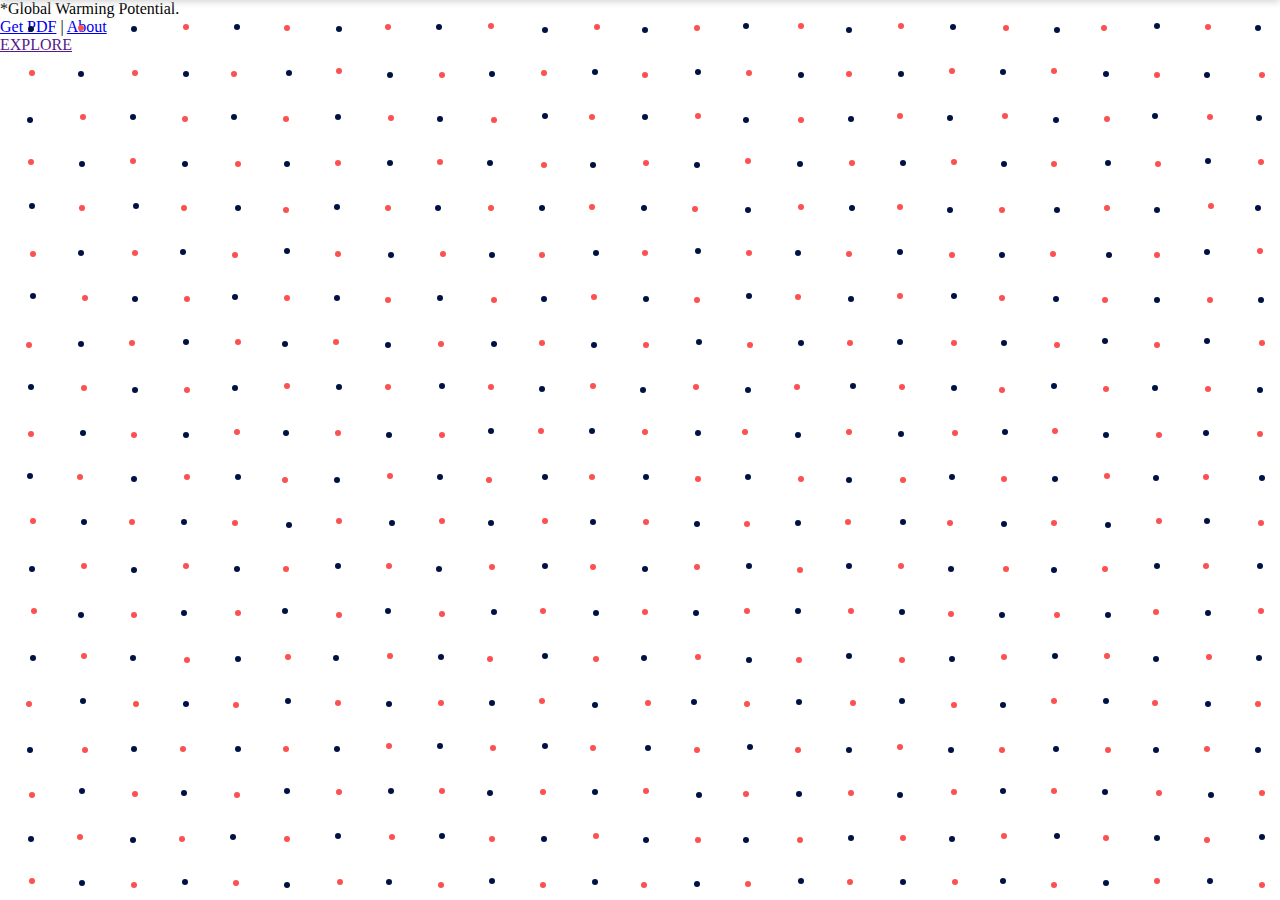
<file: index.html>
<!DOCTYPE html>
<html>
    <head>
        <title>Shocking Facts behind Green Buildings.</title>
        <link rel="stylesheet" href="demo1111.css">
        <link rel="preconnect" href="https://fonts.googleapis.com">
        <link rel="preconnect" href="https://fonts.gstatic.com" crossorigin>
        <link href="https://fonts.googleapis.com/css2?family=Poppins:wght@500&display=swap" rel="stylesheet">
        
        <script>
             window.onload = function()
            {
                initial0();
                calculate();
                calculate2();
                calculate3();
                calculate4();
                calculate5();
                calculate6();
                calculate7();
                calculate8();
                calculate9();
                calculate10();
                calculate11();
                calculate12();
                calculate13();
            }
        </script>
    </head>
    <body>
        <div id="navigation">
            <img src="logo.jpg" id="logo" alt="">
            <a id="nav_link2" href="Shocking Facts Behind Green Buildings.pdf" download="Shocking Facts Behind Green Buildings.">Get PDF</a>
            <a id="nav_link1" href="">About</a>
        </div>
        <div id="content">
            <div id="cont_txt">Buildings have a significant contribution to carbon emissions and the so called <br> "Green materials" is not the solution. Explore the data to find out why.</div>
            <!-- <img src="logo2.png" id="cont_img" alt=""> -->
            <span id="topLine"><i>SHOCKING FACTS BEHIND</i></span>
            <span id="botLine"><i>&nbsp; GREEN BUILDINGS &nbsp;</i></span>
            <button id="start" onclick="show_prelim()">Begin</button>
        </div>
        <span id="gwp">*Global Warming Potential.</span>
        <div id="end_link">
            <a id="end_link1" href="Shocking Facts Behind Green Buildings.pdf" download="Shocking Facts Behind Green Buildings.">Get PDF</a>
            <span>|</span>
            <a id="end_link3" href="about.html" target="_blank">About</a>
        </div>
        
        <a id="end_link4" href="">EXPLORE</a>
        
        <button id="start1" onclick="show8_pre()">Let's find out!</button>
        <img src="arrow.png" class="button button1" onclick="show()">
        <img src="arrow.png" class="button button2" onclick="show2()">
        <img src="arrow.png" class="button button3" onclick="show3()">
        <img src="arrow.png" class="button button4" onclick="show4()">
        <img src="arrow.png" class="button button5" onclick="show5()">
        <img src="arrow.png" class="button button6" onclick="show6()">
        <img src="arrow.png" class="button button7" onclick="show7()">
        <img src="arrow.png" class="button button8" onclick="show8()">
        <img src="arrow.png" class="button button9" onclick="show9()">
        <img src="arrow.png" class="button button10" onclick="show10()">
        <img src="arrow.png" class="button button11" onclick="show11()">
        <img src="arrow.png" class="button button12" onclick="show12()">
        <img src="arrow.png" class="button button13" onclick="show13()">
        <img src="arrow.png" class="button button14" onclick="show14()">
        <img src="arrow.png" class="button button15" onclick="show15()">
        <img src="arrow.png" class="button button16" onclick="show16()">
        <img src="arrow.png" class="button button17" onclick="show17()">
        <img src="arrow.png" class="button button18" onclick="show18()">

        <!-- <button onclick="show2()">cllick again</button>
        <button onclick="show3()">cliick once more</button>
        <button onclick="show4()">last click</button>
        <button onclick="show5()">phase2 start</button>
        <button onclick="show6()">click</button>
        <button onclick="show7()">click again</button>
        <button onclick="show8()">phase 3 start</button>
        <button onclick="show9()">phase 3.1</button>
        <button onclick="show10()">phase 3.2</button>
        <button onclick="show11()">phase 3.3</button>
        <button onclick="show12()">phase 4</button>
        <button onclick="show13()">phase 4.1</button>
        <button onclick="show14()">phase 4.2</button>
        <button onclick="show15()">phase 4.3</button>
        <button onclick="show16()">phase 4.4</button>
        <button onclick="show17()">phase 4.4</button> -->
        <img id="image1" style="display: none;"  src="world maps.png" alt="World Map" width="1000" height="571">
        <canvas id="myCanvas" style="display: none; z-index: 1;" width="1000" height="571"></canvas>

        <span class="txt txt1">There are <span class="high">7.7 billion</span> <br> people on this <br> planet.</span>
        <span class="txt txt2">Every year <span class="high">we</span> emit <br> 33,621,530,000,000 kg <br> carbon dioxide.</span>
        <span class="txt txt3"><span class="high">39%</span> of which comes from <br> buildings</span>
        <span class="txt txt4">and 50% of them are <span class="high">residential.</span></span>
        <span class="txt txt5">But what if...</span>
        <span class="txt txt6">..we replace<br><span class="high">traditional materials...</span></span>
        <span class="txt txt7">..with <span class="high">green materials!</span></span>
        <span class="txt txt8">We calculated <span class="high">GWP</span>* of a two-storey house...</span>
        <span class="txt txt9">..and what we learned...</span>
        <span class="txt txt10">..was <span class="high">shocking!</span></span>
        <span class="txt txt11">Total <span class="high">carbon emission</span> was</span></span>
        <span class="txt txt12">4,365,000 kg <br><span style="font-size: 50%;">WITH TRADITIONAL MATERIALS</span></span>
        <span class="txt txt13">272,000 kg <br><span style="font-size: 50%;">WITH GREEN MATERIALS</span></span>
        <span class="txt txt14">One <span class="high">large <br>canopy tree</span><br> can absorb... </span>
        <span class="txt txt15">..approx <span class="high">22 kg</span> <br>carbon dioxide<br> each year.</span>
        <span class="txt txt16">..hence to <span class="high">sequestrate</span> that<br> we need</span></span>
        <span class="txt txt17">198,400 trees <br><span style="font-size: 50%;">WITH TRADITIONAL MATERIALS</span></span>
        <span class="txt txt18">12,350 trees <br><span style="font-size: 50%;">WITH GREEN MATERIALS</span></span>
        <span class="txt txt19">Sure, the<br><span class="high">"green materials"</span><br> are better.</span>
        <span class="txt txt20">But, they are <br>far from being <span class="high"><br>net zero.</span></span>
        <span class="txt txt21">We must rethink! Can the so called "Green materials" help combat climate change?</span>


        <span class="dot class1"></span>
        <span class="dot class2"></span>
        <span class="dot class1"></span>
        <span class="dot class2"></span>
        <span class="dot class1"></span>
        <span class="dot class2"></span>
        <span class="dot class1"></span>
        <span class="dot class2"></span>
        <span class="dot class1"></span>
        <span class="dot class2"></span>

        <span class="dot class1"></span>
        <span class="dot class2"></span>
        <span class="dot class1"></span>
        <span class="dot class2"></span>
        <span class="dot class1"></span>
        <span class="dot class2"></span>
        <span class="dot class1"></span>
        <span class="dot class2"></span>
        <span class="dot class1"></span>
        <span class="dot class2"></span>

        <span class="dot class1"></span>
        <span class="dot class2"></span>
        <span class="dot class1"></span>
        <span class="dot class2"></span>
        <span class="dot class1"></span>
        <span class="dot class2"></span>
        <span class="dot class1"></span>
        <span class="dot class2"></span>
        <span class="dot class1"></span>
        <span class="dot class2"></span>

        <span class="dot class1"></span>
        <span class="dot class2"></span>
        <span class="dot class1"></span>
        <span class="dot class2"></span>
        <span class="dot class1"></span>
        <span class="dot class2"></span>
        <span class="dot class1"></span>
        <span class="dot class2"></span>
        <span class="dot class1"></span>
        <span class="dot class2"></span>

        <span class="dot class1"></span>
        <span class="dot class2"></span>
        <span class="dot class1"></span>
        <span class="dot class2"></span>
        <span class="dot class1"></span>
        <span class="dot class2"></span>
        <span class="dot class1"></span>
        <span class="dot class2"></span>
        <span class="dot class1"></span>
        <span class="dot class2"></span>

        <span class="dot class1"></span>
        <span class="dot class2"></span>
        <span class="dot class1"></span>
        <span class="dot class2"></span>
        <span class="dot class1"></span>
        <span class="dot class2"></span>
        <span class="dot class1"></span>
        <span class="dot class2"></span>
        <span class="dot class1"></span>
        <span class="dot class2"></span>

        <span class="dot class1"></span>
        <span class="dot class2"></span>
        <span class="dot class1"></span>
        <span class="dot class2"></span>
        <span class="dot class1"></span>
        <span class="dot class2"></span>
        <span class="dot class1"></span>
        <span class="dot class2"></span>
        <span class="dot class1"></span>
        <span class="dot class2"></span>

        <span class="dot class1"></span>
        <span class="dot class2"></span>
        <span class="dot class1"></span>
        <span class="dot class2"></span>
        <span class="dot class1"></span>
        <span class="dot class2"></span>
        <span class="dot class1"></span>
        <span class="dot class2"></span>
        <span class="dot class1"></span>
        <span class="dot class2"></span>

        <span class="dot class1"></span>
        <span class="dot class2"></span>
        <span class="dot class1"></span>
        <span class="dot class2"></span>
        <span class="dot class1"></span>
        <span class="dot class2"></span>
        <span class="dot class1"></span>
        <span class="dot class2"></span>
        <span class="dot class1"></span>
        <span class="dot class2"></span>

        <span class="dot class1"></span>
        <span class="dot class2"></span>
        <span class="dot class1"></span>
        <span class="dot class2"></span>
        <span class="dot class1"></span>
        <span class="dot class2"></span>
        <span class="dot class1"></span>
        <span class="dot class2"></span>
        <span class="dot class1"></span>
        <span class="dot class2"></span>

        <span class="dot class1"></span>
        <span class="dot class2"></span>
        <span class="dot class1"></span>
        <span class="dot class2"></span>
        <span class="dot class1"></span>
        <span class="dot class2"></span>
        <span class="dot class1"></span>
        <span class="dot class2"></span>
        <span class="dot class1"></span>
        <span class="dot class2"></span>

        <span class="dot class1"></span>
        <span class="dot class2"></span>
        <span class="dot class1"></span>
        <span class="dot class2"></span>
        <span class="dot class1"></span>
        <span class="dot class2"></span>
        <span class="dot class1"></span>
        <span class="dot class2"></span>
        <span class="dot class1"></span>
        <span class="dot class2"></span>

        <span class="dot class1"></span>
        <span class="dot class2"></span>
        <span class="dot class1"></span>
        <span class="dot class2"></span>
        <span class="dot class1"></span>
        <span class="dot class2"></span>
        <span class="dot class1"></span>
        <span class="dot class2"></span>
        <span class="dot class1"></span>
        <span class="dot class2"></span>

        <span class="dot class1"></span>
        <span class="dot class2"></span>
        <span class="dot class1"></span>
        <span class="dot class2"></span>
        <span class="dot class1"></span>
        <span class="dot class2"></span>
        <span class="dot class1"></span>
        <span class="dot class2"></span>
        <span class="dot class1"></span>
        <span class="dot class2"></span>

        <span class="dot class1"></span>
        <span class="dot class2"></span>
        <span class="dot class1"></span>
        <span class="dot class2"></span>
        <span class="dot class1"></span>
        <span class="dot class2"></span>
        <span class="dot class1"></span>
        <span class="dot class2"></span>
        <span class="dot class1"></span>
        <span class="dot class2"></span>

        <span class="dot class1"></span>
        <span class="dot class2"></span>
        <span class="dot class1"></span>
        <span class="dot class2"></span>
        <span class="dot class1"></span>
        <span class="dot class2"></span>
        <span class="dot class1"></span>
        <span class="dot class2"></span>
        <span class="dot class1"></span>
        <span class="dot class2"></span>

        <span class="dot class1"></span>
        <span class="dot class2"></span>
        <span class="dot class1"></span>
        <span class="dot class2"></span>
        <span class="dot class1"></span>
        <span class="dot class2"></span>
        <span class="dot class1"></span>
        <span class="dot class2"></span>
        <span class="dot class1"></span>
        <span class="dot class2"></span>

        <span class="dot class1"></span>
        <span class="dot class2"></span>
        <span class="dot class1"></span>
        <span class="dot class2"></span>
        <span class="dot class1"></span>
        <span class="dot class2"></span>
        <span class="dot class1"></span>
        <span class="dot class2"></span>
        <span class="dot class1"></span>
        <span class="dot class2"></span>

        <span class="dot class1"></span>
        <span class="dot class2"></span>
        <span class="dot class1"></span>
        <span class="dot class2"></span>
        <span class="dot class1"></span>
        <span class="dot class2"></span>
        <span class="dot class1"></span>
        <span class="dot class2"></span>
        <span class="dot class1"></span>
        <span class="dot class2"></span>

        <span class="dot class1"></span>
        <span class="dot class2"></span>
        <span class="dot class1"></span>
        <span class="dot class2"></span>
        <span class="dot class1"></span>
        <span class="dot class2"></span>
        <span class="dot class1"></span>
        <span class="dot class2"></span>
        <span class="dot class1"></span>
        <span class="dot class2"></span>

        <span class="dot class1"></span>
        <span class="dot class2 class3"></span>
        <span class="dot class1"></span>
        <span class="dot class2 class3"></span>
        <span class="dot class1"></span>
        <span class="dot class2 class3"></span>
        <span class="dot class1"></span>
        <span class="dot class2 class3"></span>
        <span class="dot class1"></span>
        <span class="dot class2 class3"></span>

        <span class="dot class1"></span>
        <span class="dot class2 class3"></span>
        <span class="dot class1"></span>
        <span class="dot class2 class3"></span>
        <span class="dot class1"></span>
        <span class="dot class2 class3"></span>
        <span class="dot class1"></span>
        <span class="dot class2 class3"></span>
        <span class="dot class1"></span>
        <span class="dot class2 class3"></span>

        <span class="dot class1"></span>
        <span class="dot class2 class3"></span>
        <span class="dot class1"></span>
        <span class="dot class2 class3"></span>
        <span class="dot class1"></span>
        <span class="dot class2 class3"></span>
        <span class="dot class1"></span>
        <span class="dot class2 class3"></span>
        <span class="dot class1"></span>
        <span class="dot class2 class3"></span>

        <span class="dot class1"></span>
        <span class="dot class2 class3"></span>
        <span class="dot class1"></span>
        <span class="dot class2 class3"></span>
        <span class="dot class1"></span>
        <span class="dot class2 class3"></span>
        <span class="dot class1"></span>
        <span class="dot class2 class3"></span>
        <span class="dot class1"></span>
        <span class="dot class2 class3"></span>

        <span class="dot class1"></span>
        <span class="dot class2 class3"></span>
        <span class="dot class1"></span>
        <span class="dot class2 class3"></span>
        <span class="dot class1"></span>
        <span class="dot class2 class3"></span>
        <span class="dot class1"></span>
        <span class="dot class2 class3"></span>
        <span class="dot class1"></span>
        <span class="dot class2 class3"></span>

        <span class="dot class1"></span>
        <span class="dot class2 class3"></span>
        <span class="dot class1"></span>
        <span class="dot class2 class3"></span>
        <span class="dot class1"></span>
        <span class="dot class2 class3"></span>
        <span class="dot class1"></span>
        <span class="dot class2 class3"></span>
        <span class="dot class1"></span>
        <span class="dot class2 class3"></span>

        <span class="dot class1"></span>
        <span class="dot class2 class3"></span>
        <span class="dot class1"></span>
        <span class="dot class2 class3"></span>
        <span class="dot class1"></span>
        <span class="dot class2 class3"></span>
        <span class="dot class1"></span>
        <span class="dot class2 class3"></span>
        <span class="dot class1"></span>
        <span class="dot class2 class3"></span>

        <span class="dot class1"></span>
        <span class="dot class2 class3"></span>
        <span class="dot class1"></span>
        <span class="dot class2 class3"></span>
        <span class="dot class1"></span>
        <span class="dot class2 class3"></span>
        <span class="dot class1"></span>
        <span class="dot class2 class3"></span>
        <span class="dot class1"></span>
        <span class="dot class2 class3"></span>

        <span class="dot class1"></span>
        <span class="dot class2 class3"></span>
        <span class="dot class1"></span>
        <span class="dot class2 class3"></span>
        <span class="dot class1"></span>
        <span class="dot class2 class3"></span>
        <span class="dot class1"></span>
        <span class="dot class2 class3"></span>
        <span class="dot class1"></span>
        <span class="dot class2 class3"></span>
        
        <span class="dot class1"></span>
        <span class="dot class2 class3"></span>
        <span class="dot class1"></span>
        <span class="dot class2 class3"></span>
        <span class="dot class1"></span>
        <span class="dot class2 class3"></span>
        <span class="dot class1"></span>
        <span class="dot class2 class3"></span>
        <span class="dot class1"></span>
        <span class="dot class2 class3"></span>

        <span class="dot class1"></span>
        <span class="dot class2 class3"></span>
        <span class="dot class1"></span>
        <span class="dot class2 class3"></span>
        <span class="dot class1"></span>
        <span class="dot class2 class3"></span>
        <span class="dot class1"></span>
        <span class="dot class2 class3"></span>
        <span class="dot class1"></span>
        <span class="dot class2 class3"></span>

        <span class="dot class1"></span>
        <span class="dot class2 class3"></span>
        <span class="dot class1"></span>
        <span class="dot class2 class3"></span>
        <span class="dot class1"></span>
        <span class="dot class2 class3"></span>
        <span class="dot class1"></span>
        <span class="dot class2 class3"></span>
        <span class="dot class1"></span>
        <span class="dot class2 class3"></span>

        <span class="dot class1"></span>
        <span class="dot class2 class3"></span>
        <span class="dot class1"></span>
        <span class="dot class2 class3"></span>
        <span class="dot class1"></span>
        <span class="dot class2 class3"></span>
        <span class="dot class1"></span>
        <span class="dot class2 class3"></span>
        <span class="dot class1"></span>
        <span class="dot class2 class3"></span>

        <span class="dot class1"></span>
        <span class="dot class2 class3"></span>
        <span class="dot class1"></span>
        <span class="dot class2 class3"></span>
        <span class="dot class1"></span>
        <span class="dot class2 class3"></span>
        <span class="dot class1"></span>
        <span class="dot class2 class3"></span>
        <span class="dot class1"></span>
        <span class="dot class2 class3"></span>

        <span class="dot class1"></span>
        <span class="dot class2 class3"></span>
        <span class="dot class1"></span>
        <span class="dot class2 class3"></span>
        <span class="dot class1"></span>
        <span class="dot class2 class3"></span>
        <span class="dot class1"></span>
        <span class="dot class2 class3"></span>
        <span class="dot class1"></span>
        <span class="dot class2 class3"></span>

        <span class="dot class1"></span>
        <span class="dot class2 class3"></span>
        <span class="dot class1"></span>
        <span class="dot class2 class3"></span>
        <span class="dot class1"></span>
        <span class="dot class2 class3"></span>
        <span class="dot class1"></span>
        <span class="dot class2 class3"></span>
        <span class="dot class1"></span>
        <span class="dot class2 class3"></span>

        <span class="dot class1"></span>
        <span class="dot class2 class3"></span>
        <span class="dot class1"></span>
        <span class="dot class2 class3"></span>
        <span class="dot class1"></span>
        <span class="dot class2 class3"></span>
        <span class="dot class1"></span>
        <span class="dot class2 class3"></span>
        <span class="dot class1"></span>
        <span class="dot class2 class3"></span>

        <span class="dot class1"></span>
        <span class="dot class2 class3"></span>
        <span class="dot class1"></span>
        <span class="dot class2 class3"></span>
        <span class="dot class1"></span>
        <span class="dot class2 class3"></span>
        <span class="dot class1"></span>
        <span class="dot class2 class3"></span>
        <span class="dot class1"></span>
        <span class="dot class2 class3"></span>

        <span class="dot class1"></span>
        <span class="dot class2 class3"></span>
        <span class="dot class1"></span>
        <span class="dot class2 class3"></span>
        <span class="dot class1"></span>
        <span class="dot class2 class3"></span>
        <span class="dot class1"></span>
        <span class="dot class2 class3"></span>
        <span class="dot class1"></span>
        <span class="dot class2 class3"></span>

        <span class="dot class1"></span>
        <span class="dot class2 class3"></span>
        <span class="dot class1"></span>
        <span class="dot class2 class3"></span>
        <span class="dot class1"></span>
        <span class="dot class2 class3"></span>
        <span class="dot class1"></span>
        <span class="dot class2 class3"></span>
        <span class="dot class1"></span>
        <span class="dot class2 class3"></span>

        <span class="dot class1"></span>
        <span class="dot class1"></span>
        <span class="dot class1"></span>
        <span class="dot class1"></span>
        <span class="dot class1"></span>
        <span class="dot class1"></span>
        <span class="dot class1"></span>
        <span class="dot class1"></span>
        <span class="dot class1"></span>
        <span class="dot class1"></span>

        <span class="dot class1"></span>
        <span class="dot class1"></span>
        <span class="dot class1"></span>
        <span class="dot class1"></span>
        <span class="dot class1"></span>
        <span class="dot class1"></span>
        <span class="dot class1"></span>
        <span class="dot class1"></span>
        <span class="dot class1"></span>
        <span class="dot class1"></span>
        
        <span class="dot class1"></span>
        <span class="dot class1"></span>
        <span class="dot class1"></span>
        <span class="dot class1"></span>
        <span class="dot class1"></span>
        <span class="dot class1"></span>
        <span class="dot class1"></span>
        <span class="dot class1"></span>
        <span class="dot class1"></span>
        <span class="dot class1"></span>

        <span class="dot class1"></span>
        <span class="dot class1"></span>
        <span class="dot class1"></span>
        <span class="dot class1"></span>
        <span class="dot class1"></span>
        <span class="dot class1"></span>
        <span class="dot class1"></span>
        <span class="dot class1"></span>
        <span class="dot class1"></span>
        <span class="dot class1"></span>

        <span class="dot class1"></span>
        <span class="dot class1"></span>
        <span class="dot class1"></span>
        <span class="dot class1"></span>
        <span class="dot class1"></span>
        <span class="dot class1"></span>
        <span class="dot class1"></span>
        <span class="dot class1"></span>
        <span class="dot class1"></span>
        <span class="dot class1"></span>

        <span class="dot class1"></span>
        <span class="dot class1"></span>
        <span class="dot class1"></span>
        <span class="dot class1"></span>
        <span class="dot class1"></span>
        <span class="dot class1"></span>
        <span class="dot class1"></span>
        <span class="dot class1"></span>
        <span class="dot class1"></span>
        <span class="dot class1"></span>

        <span class="dot class1"></span>
        <span class="dot class1"></span>
        <span class="dot class1"></span>
        <span class="dot class1"></span>
        <span class="dot class1"></span>
        <span class="dot class1"></span>
        <span class="dot class1"></span>
        <span class="dot class1"></span>
        <span class="dot class1"></span>
        <span class="dot class1"></span>

        <span class="dot class1"></span>
        <span class="dot class1"></span>
        <span class="dot class1"></span>
        <span class="dot class1"></span>
        <span class="dot class1"></span>
        <span class="dot class1"></span>
        <span class="dot class1"></span>
        <span class="dot class1"></span>
        <span class="dot class1"></span>
        <span class="dot class1"></span>

        <span class="dot class1"></span>
        <span class="dot class1"></span>
        <span class="dot class1"></span>
        <span class="dot class1"></span>
        <span class="dot class1"></span>
        <span class="dot class1"></span>
        <span class="dot class1"></span>
        <span class="dot class1"></span>
        <span class="dot class1"></span>
        <span class="dot class1"></span>

        <span class="dot class1"></span>
        <span class="dot class1"></span>
        <span class="dot class1"></span>
        <span class="dot class1"></span>
        <span class="dot class1"></span>
        <span class="dot class1"></span>
        <span class="dot class1"></span>
        <span class="dot class1"></span>
        <span class="dot class1"></span>
        <span class="dot class1"></span>
    </body>
    <script src="demo111.js"></script>
</html>
</file>
<file: demo1111.css>
*
{
    margin: 0;
    padding: 0;
    box-sizing: border-box;
    overflow: hidden;
}

::-webkit-scrollbar
{
    width: 0;
}

.button
{
    position: absolute;
    left: 50%;
    transform: translateX(-50%);
    bottom: 25px;
    width: 45px;
    height: auto;
    animation: down 1.5s ease-in-out infinite;
    visibility: hidden;
    /* opacity: 0; */
    padding: 10px;
}
.button:hover
{
    cursor: pointer;
}

#start
{
    width: 180px;
    height: 50px;
    text-align: center;
    justify-content: center;
    border-radius: 25px;
    border: none;
    background-color: #002486;
    font-family: 'Poppins', sans-serif;
    position: absolute;
    left: 50%;
    top: 65%;
    transform: translate(-50%, -50%);
    z-index: 2;
    transition: 1s ease-in-out;
    opacity: 0;
    color: #efefef;
    font-size: 120%;
}
#start:hover
{
    cursor: pointer;
}

#content
{
    position: absolute;
    width: 100%;
    height: 90%;
    left: 0;
    top: 10%;
    z-index: 5;
}

#cont_txt
{
    position: absolute;
    left: 50%;
    transform: translateX(-50%);
    text-align: center;
    top: 50%;
    font-family: 'Poppins', sans-serif;
    opacity: 0;
    transition: 0.5s ease-in-out;
}

#start1
{
    width: 230px;
    height: 50px;
    text-align: center;
    justify-content: center;
    background-color: #002486;
    border-radius: 25px;
    border: none;
    font-family: 'Poppins', sans-serif;
    position: absolute;
    left: 50%;
    top: 75%;
    transform: translate(-50%, -50%);
    z-index: 2;
    visibility: hidden;
    opacity: 0;
    font-size: 120%;
    transition: 1s ease-in-out;    
    color: #efefef;
}
#start1:hover
{
    cursor: pointer;
}
/* button
{
    position: relative;
    top: 500px;
} */
#navigation
{
    position: absolute;
    top: -10%;
    left: 0;
    width: 100%;
    height: 10%;
    background-color: #ffffff;
    box-shadow: 0px 1px 8px #cdcdcd;
    z-index: 1;
    transition: 0.4s cubic-bezier(0.075, 0.82, 0.165, 1);
}
#nav_link1
{
    position: absolute;
    top: 50%;
    transform: translateY(-50%);
    right: 240px;
    width: 100px;
    
    text-align: center;
    text-decoration: none;

    font-family:'Poppins', sans-serif;
    font-weight: 100;
    height: 100%;
    display: flex;
    align-items: center;
    justify-content: center;
}
#nav_link1:hover
{
    border-bottom: 2px solid #0337c7;
}
#nav_link1:active
{
    color: #ee0000;
    border-bottom: 2px solid #ee0000;
}
#nav_link2
{
    position: absolute;
    top: 50%;
    transform: translateY(-50%);
    right: 10px;
    color: #efefef;
    background-color: #0337c7;
    width: 200px;
    height: 50px;
    border-radius: 25px;
    text-align: center;
    display: flex;
    justify-content: center;
    align-items: center;
    text-decoration: none;

    font-family:'Poppins', sans-serif;
    font-weight: 100;
}
#cont_img
{
    position: absolute;
    left: 50%;
    width: 50%;
    height: auto;
    top: 25%;
    transform: translateX(-50%);
}

#topLine
{
    position: absolute;
    text-align: center;
    text-justify: i;
    font-family: 'Segoe UI', Tahoma, Geneva, Verdana, sans-serif;
    font-weight: 400;
    left: 50%;
    transform: translateX(-50%);
    font-size: 200%;
    top: 26%;
    opacity: 0;
    transition: 0.7s ease-in-out;
}
#botLine
{
    position: absolute;
    text-align: center;
    text-justify: i;
    font-family: 'Segoe UI', Tahoma, Geneva, Verdana, sans-serif;
    font-weight: 700;
    left: 50%;
    transform: translateX(-50%);
    font-size: 450%;
    top: 32%;
    color: #fff;
    opacity: 0;

    background-image: linear-gradient(to right, transparent 50%, #fd3535 50%);
    background-origin: 0;
    background-size: 200% 90%;
    background-repeat: repeat-x;
    background-position: 0 100%;
    transition: 0.7s;
    z-index: 4;
}

.txt
{
    position: absolute;
    top: 50%;
    left: 10%;
    transform: translateY(-50%);
    font-size: 400%;
    visibility: hidden;
    opacity: 0;
    transition: 0.7s ease-in-out;
    font-family:'Poppins', sans-serif;
    z-index: 2;
}
.txt3
{
    left: 50%;
    transform: translateX(-50%);
    width: 100%;
    text-align: center;
}
.txt4
{
    left: 50%;
    transform: translateX(-50%);
    width: 100%;
    text-align: center;
}
.txt6
{
    left: 50%;
    transform: translateX(-50%);
    width: 100%;
    text-align: center;
}
.txt7
{
    left: 50%;
    transform: translateX(-50%);
    width: 100%;
    text-align: center;
}
.txt8
{
    left: 50%;
    transform: translateX(-50%);
    width: 100%;
    text-align: center;
}
.txt11, .txt16
{
    left: 50%;
    transform: translateX(-50%);
    top: 10%;
    width: 100%;
    text-align: center;
}
.txt12, .txt17
{
    font-size: 40px;
    left: 350px;
    top: 85%;
    text-align: center;
}
.txt13, .txt18
{
    font-size: 40px;
    left: 900px;
    top: 85%;
    text-align: center;
}

.high
{
  background-image: linear-gradient(to right, transparent 50%, #51e3fdc7 50%);
  background-origin: 0;
  background-size: 200% 40%;
  background-repeat: repeat-x;
  background-position: 0 100%;
  transition: 0.7s;
}
.dot
{
    width: 6px;
    height: 6px;
    border-radius: 50%; 
    background-color: #fd5151;    
    position: absolute;
    animation-name: shuffle1;
    animation-duration: 3s;
    animation-timing-function: ease-in-out;
    animation-iteration-count: infinite;
    transition: 0.7s ease-in-out;
}
.class1
{
    top: -100px;
}
.class2
{
    top: 1000px;
}

#logo
{
    position: absolute;
    top: 50%;
    transform: translateY(-50%);
    left: 2%;
    height: 60%;
    width: auto;
}
@keyframes down {
    0%
    {
        bottom: 25px;
        opacity: 1;
    }
    100%
    {
        bottom: 15px;
        opacity: 0;
    }
    
}
@keyframes shuffle {
    0%
    {
        transform: translate(0,0);
    }
    12%
    {
        transform: translate(4px, 0px);
    }
    25%
    {
        transform: scale(1.3);
    }
    37%
    {
        transform: translate(4px,2px);
    }
    50%
    {
        transform: scale(0.8);
    }
    63%
    {
        transform: translate(6px, 3px);
    }
    75%
    {
        transform: scale(1);
    }
    88%
    {
        transform: translate(3px,2px);
    }
    100%
    {
        transform: translate(0,0);
    }
    
}

@keyframes shuffle1 {
    0%
    {
        transform: translate(0,0px);
        opacity: 0.7;
    }
    25%
    {
        transform: translate(10px, 10px);
        opacity: 1;
    }
    75%
    {
        transform: translate(-10px,-10px);
        opacity: 0.2;
    }
    100%
    {
        transform: translate(0,0px);
        opacity: 0.7;
    }
    
}

@keyframes shuffle2 {
    0%
    {
        transform: translate(0,0);
    }
    12%
    {
        transform: translate(2px, 0px);
    }
    25%
    {
        transform: scale(1.01);
    }
    37%
    {
        transform: translate(2px,2px);
    }
    50%
    {
        transform: scale(0.99);
    }
    63%
    {
        transform: translate(-2px, -2px);
    }
    75%
    {
        transform: scale(1);
    }
    88%
    {
        transform: translate(2px,0px);
    }
    100%
    {
        transform: translate(0,0);
    }
    
}
</file>
